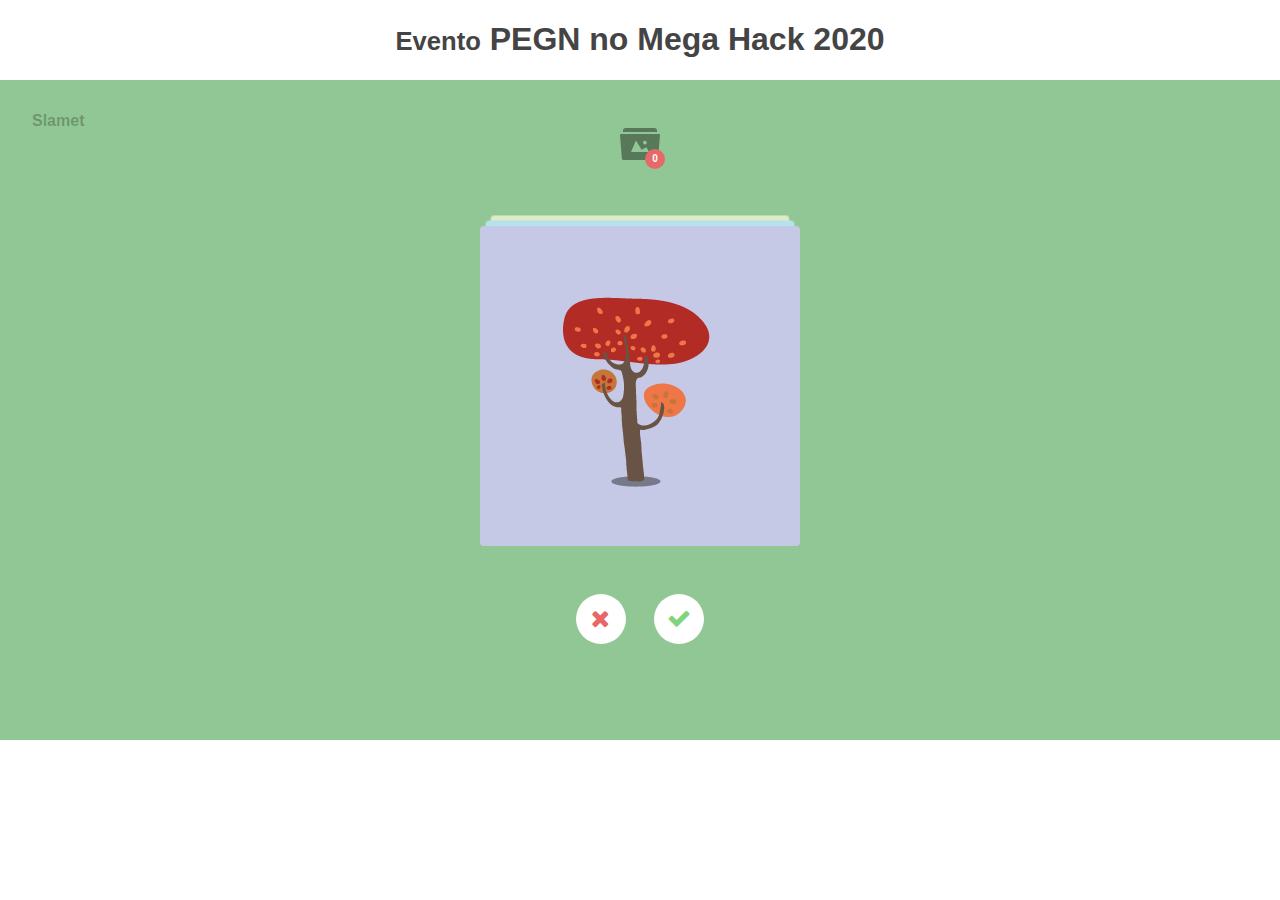
<file: cards/index.html>
<!DOCTYPE html>
<html lang="pt-br" class="no-js">
	<head>
		<meta charset="UTF-8" />
		<meta http-equiv="X-UA-Compatible" content="IE=edge">
		<meta name="viewport" content="width=device-width, initial-scale=1">
		<title>Catálogo de empresas</title>
		<meta name="author" content="PurFlow" />
		<link rel="shortcut icon" href="favicon.ico">
		<link rel="stylesheet" type="text/css" href="css/normalize.css" />
		<link rel="stylesheet" type="text/css" href="fonts/font-awesome-4.3.0/css/font-awesome.min.css" />
		<link rel="stylesheet" type="text/css" href="css/component.css" />
		<link rel="stylesheet" type="text/css" href="css/main.css" />
		<script src="js/modernizr-custom.js"></script>
	</head>
	<body>
		<div class="container">
			<header>
				<h1>
					<small>Evento</small>
					PEGN no Mega Hack 2020
				</h1>
			</header>

			<div class="content">
				<h2 class="content__title">Slamet</h2>
				<div class="counter" id="counter">
					<svg width="40" height="40" viewBox="0 0 60 60">
						<path d="M55.215 8.397c-0.336-1.32-1.968-2.397-3.63-2.397h-43.17c-1.665 0-3.297 1.077-3.63 2.397l-0.603 3.603h51.633l-0.6-3.603zM58.236 15h-56.475c-1.026 0-1.827 0.882-1.731 1.905l2.769 35.007c0.114 1.182 1.11 2.088 2.298 2.088h49.803c1.191 0 2.184-0.906 2.298-2.088l2.769-35.007c0.099-1.023-0.705-1.905-1.731-1.905zM37.314 25.125c1.554 0 2.814 1.26 2.814 2.814s-1.26 2.814-2.814 2.814-2.814-1.263-2.814-2.817c0-1.551 1.26-2.811 2.814-2.811zM16.5 42l7.458-17.142 8.481 13.728 7.272-3.612 3.789 7.026h-27z"></path>
					</svg>
					<span class="text-hidden">Saved Images</span>
					<span class="counter__number">0</span>
				</div>
				<ul id="stack_slamet" class="stack stack--slamet">
					<li class="stack__item"><img src="img/2.png" alt="Tree 2" /></li>
					<li class="stack__item"><img src="img/3.png" alt="Tree 3" /></li>
					<li class="stack__item"><img src="img/4.png" alt="Tree 4" /></li>
					<li class="stack__item"><img src="img/5.png" alt="Tree 5" /></li>
					<li class="stack__item"><img src="img/6.png" alt="Tree 6" /></li>
					<li class="stack__item"><img src="img/1.png" alt="Tree 1" /></li>
				</ul>
				<div class="controls">
					<button class="button button--sonar button--reject" data-stack="stack_slamet">
						<i class="fa fa-times"></i>
						<span class="text-hidden">Reject</span>
					</button>
					<button class="button button--sonar button--accept" data-stack="stack_slamet">
						<i class="fa fa-check"></i>
						<span class="text-hidden">Accept</span>
					</button>
				</div>
			</div>

		</div><!-- /container -->
		<script src="js/classie.js"></script>
		<!--
		click feedback effect : see more at http://tympanus.net/codrops/2015/02/11/subtle-click-feedback-effects/
		-->
		<script>
			// http://stackoverflow.com/a/11381730/989439
			function mobilecheck() {
				var check = false;
				(function(a){if(/(android|ipad|playbook|silk|bb\d+|meego).+mobile|avantgo|bada\/|blackberry|blazer|compal|elaine|fennec|hiptop|iemobile|ip(hone|od)|iris|kindle|lge |maemo|midp|mmp|netfront|opera m(ob|in)i|palm( os)?|phone|p(ixi|re)\/|plucker|pocket|psp|series(4|6)0|symbian|treo|up\.(browser|link)|vodafone|wap|windows (ce|phone)|xda|xiino/i.test(a)||/1207|6310|6590|3gso|4thp|50[1-6]i|770s|802s|a wa|abac|ac(er|oo|s\-)|ai(ko|rn)|al(av|ca|co)|amoi|an(ex|ny|yw)|aptu|ar(ch|go)|as(te|us)|attw|au(di|\-m|r |s )|avan|be(ck|ll|nq)|bi(lb|rd)|bl(ac|az)|br(e|v)w|bumb|bw\-(n|u)|c55\/|capi|ccwa|cdm\-|cell|chtm|cldc|cmd\-|co(mp|nd)|craw|da(it|ll|ng)|dbte|dc\-s|devi|dica|dmob|do(c|p)o|ds(12|\-d)|el(49|ai)|em(l2|ul)|er(ic|k0)|esl8|ez([4-7]0|os|wa|ze)|fetc|fly(\-|_)|g1 u|g560|gene|gf\-5|g\-mo|go(\.w|od)|gr(ad|un)|haie|hcit|hd\-(m|p|t)|hei\-|hi(pt|ta)|hp( i|ip)|hs\-c|ht(c(\-| |_|a|g|p|s|t)|tp)|hu(aw|tc)|i\-(20|go|ma)|i230|iac( |\-|\/)|ibro|idea|ig01|ikom|im1k|inno|ipaq|iris|ja(t|v)a|jbro|jemu|jigs|kddi|keji|kgt( |\/)|klon|kpt |kwc\-|kyo(c|k)|le(no|xi)|lg( g|\/(k|l|u)|50|54|\-[a-w])|libw|lynx|m1\-w|m3ga|m50\/|ma(te|ui|xo)|mc(01|21|ca)|m\-cr|me(rc|ri)|mi(o8|oa|ts)|mmef|mo(01|02|bi|de|do|t(\-| |o|v)|zz)|mt(50|p1|v )|mwbp|mywa|n10[0-2]|n20[2-3]|n30(0|2)|n50(0|2|5)|n7(0(0|1)|10)|ne((c|m)\-|on|tf|wf|wg|wt)|nok(6|i)|nzph|o2im|op(ti|wv)|oran|owg1|p800|pan(a|d|t)|pdxg|pg(13|\-([1-8]|c))|phil|pire|pl(ay|uc)|pn\-2|po(ck|rt|se)|prox|psio|pt\-g|qa\-a|qc(07|12|21|32|60|\-[2-7]|i\-)|qtek|r380|r600|raks|rim9|ro(ve|zo)|s55\/|sa(ge|ma|mm|ms|ny|va)|sc(01|h\-|oo|p\-)|sdk\/|se(c(\-|0|1)|47|mc|nd|ri)|sgh\-|shar|sie(\-|m)|sk\-0|sl(45|id)|sm(al|ar|b3|it|t5)|so(ft|ny)|sp(01|h\-|v\-|v )|sy(01|mb)|t2(18|50)|t6(00|10|18)|ta(gt|lk)|tcl\-|tdg\-|tel(i|m)|tim\-|t\-mo|to(pl|sh)|ts(70|m\-|m3|m5)|tx\-9|up(\.b|g1|si)|utst|v400|v750|veri|vi(rg|te)|vk(40|5[0-3]|\-v)|vm40|voda|vulc|vx(52|53|60|61|70|80|81|83|85|98)|w3c(\-| )|webc|whit|wi(g |nc|nw)|wmlb|wonu|x700|yas\-|your|zeto|zte\-/i.test(a.substr(0,4)))check = true})(navigator.userAgent||navigator.vendor||window.opera);
				return check;
			}

			var clickeventtype = mobilecheck() ? 'touchstart' : 'click';

			(function() {
				var support = { animations : Modernizr.cssanimations },
					animEndEventNames = { 'WebkitAnimation' : 'webkitAnimationEnd', 'OAnimation' : 'oAnimationEnd', 'msAnimation' : 'MSAnimationEnd', 'animation' : 'animationend' },
					animEndEventName = animEndEventNames[ Modernizr.prefixed( 'animation' ) ],
					onEndAnimation = function( el, callback ) {
						var onEndCallbackFn = function( ev ) {
							if( support.animations ) {
								if(ev.target != this) return;
								this.removeEventListener( animEndEventName, onEndCallbackFn);
							}
							if(callback && typeof callback === 'function') {callback.call();}
						};
						if( support.animations ) {
							el.addEventListener(animEndEventName, onEndCallbackFn);
						}
						else {
							onEndCallbackFn();
						}
					};

				[].slice.call(document.querySelectorAll('.button--sonar')).forEach(function(el) {
					el.addEventListener(clickeventtype, function(ev) {
						if( el.getAttribute('data-state') !== 'locked' ) {
							classie.add(el, 'button--active');
							onEndAnimation(el, function() {
								classie.remove(el, 'button--active');
							});
						}
					});
				});
			})();
		</script>
		<script src="js/dynamics.min.js"></script>
		<script src="js/main.js"></script>
		<script>
			(function() {
				
				var support = { animations : Modernizr.cssanimations },
					animEndEventNames = { 'WebkitAnimation' : 'webkitAnimationEnd', 'OAnimation' : 'oAnimationEnd', 'msAnimation' : 'MSAnimationEnd', 'animation' : 'animationend' },
					animEndEventName = animEndEventNames[ Modernizr.prefixed( 'animation' ) ],
					onEndAnimation = function( el, callback ) {
						var onEndCallbackFn = function( ev ) {
							if( support.animations ) {
								if(ev.target != this) return;
								this.removeEventListener( animEndEventName, onEndCallbackFn);
							}
							if(callback && typeof callback === 'function') {callback.call();}
						};
						if( support.animations ) {
							el.addEventListener(animEndEventName, onEndCallbackFn);
						}
						else {
							onEndCallbackFn();
						}
					};

				function nextSibling(el) {
					var nextSibling = el.nextSibling;
					while(nextSibling && nextSibling.nodeType != 1) {
					nextSibling = nextSibling.nextSibling
					}
					return nextSibling;
				}

				var slamet = new Stack(document.getElementById('stack_slamet'), {
						infinite: false,
						perspective: 1400,
						onEndStack: function(instance) {
							setTimeout(function() {
								// TODO: carregar mais cards de empresas e atualizar os items.
								instance.items = [].slice.call(instance.el.children);
								// Isso precisa ser atualizado se os itens forem alterados.
								instance.itemsTotal = instance.items.length;
								// Reinicia a pilha de cards
								instance.restart();
								document.querySelector('#counter > .counter__number').innerHTML = 0;
							}, 300);
						}
					});

				// controls the click ring effect on the button
				var buttonClickCallback = function(bttn) {
					var bttn = bttn || this;
					bttn.setAttribute('data-state', 'unlocked');
				};

				document.querySelector('.button--accept[data-stack = stack_slamet]').addEventListener(clickeventtype, function(ev) { 
					var callback = function() {
						// increment counter
						var counter = document.querySelector('#counter > .counter__number'),
							count = parseInt(counter.innerHTML);
						counter.innerHTML = count + 1;

						buttonClickCallback(ev.target);
					};
					slamet.accept(callback);
				});
				document.querySelector('.button--reject[data-stack = stack_slamet]').addEventListener(clickeventtype, function() {
					slamet.reject(buttonClickCallback.bind(this));
				});	

				[].slice.call(document.querySelectorAll('.button--sonar')).forEach(function(bttn) {
					bttn.addEventListener(clickeventtype, function() {
						bttn.setAttribute('data-state', 'locked');
					});
				});

				[].slice.call(document.querySelectorAll('.button--material')).forEach(function(bttn) {
					var radialAction = nextSibling(bttn.parentNode);

					bttn.addEventListener(clickeventtype, function(ev) {
						var boxOffset = radialAction.parentNode.getBoundingClientRect(),
							offset = bttn.getBoundingClientRect();

						radialAction.style.left = Number(offset.left - boxOffset.left) + 'px';
						radialAction.style.top = Number(offset.top - boxOffset.top) + 'px';

						classie.add(radialAction, classie.has(bttn, 'button--reject') ? 'material-circle--reject' : 'material-circle--accept');
						classie.add(radialAction, 'material-circle--active');
						onEndAnimation(radialAction, function() {
							classie.remove(radialAction, classie.has(bttn, 'button--reject') ? 'material-circle--reject' : 'material-circle--accept');
							classie.remove(radialAction, 'material-circle--active');
						});
					});
				});
			})();
		</script>
	</body>
</html>
</file>
<file: cards/css/component.css>
.stack {
	margin: 0 auto;
	position: relative;
	z-index: 1000;
	width: 320px;
	height: 320px;
	padding: 0;
	list-style: none;
    pointer-events: none;
}

.stack__item {
	background: #fff;
	height: 100%;
	width: 100%;
	border-radius: 4px;
	text-align: center;
	overflow: hidden;
	position: absolute;
	opacity: 0;
	display: -webkit-flex;
	display: flex;
	-webkit-flex-direction: column;
	flex-direction: column;
	-webkit-touch-callout: none;
	-webkit-user-select: none;
	-khtml-user-select: none;
	-moz-user-select: none;
	-ms-user-select: none;
	user-select: none;
	pointer-events: auto;
}

.stack__item img {
	width: 100%;
	display: block;
	pointer-events: none;
}

.controls {
	position: relative;
	width: 200px;
	text-align: center;
	margin: 3em 0 0 0;
}

.button {
	border: none;
	background: none;
	position: relative;
	display: inline-block;
	padding: 0.25em;
	margin: 0 0.5em;
	cursor: pointer;
	font-size: 1.5em;
	width: 50px;
	height: 50px;
	z-index: 100;
	-webkit-tap-highlight-color:rgba(0,0,0,0);
}

.button .fa {
	pointer-events: none;
}

.button--default {
	background: #333;
	border-radius: 3px;
	color: #fff;
	font-size: 0.95em;
	font-weight: bold;
	padding: 0.65em 2em;
	width: auto;
	height: auto;
}

.button--sonar {
	border-radius: 50%;
	background: #fff;
}

.button--sonar::before {
	position: absolute;
	top: 50%;
	left: 50%;
	border-radius: 50%;
	content: '';
	opacity: 0;
	pointer-events: none;
	border: 4px solid rgba(255,255,255,0.5);
	margin: -35px 0 0 -35px;
	width: 70px;
	height: 70px;
}

.button--sonar.button--active::before {
	-webkit-animation: anim-effect-sonar 0.3s ease-out forwards;
	animation: anim-effect-sonar 0.3s ease-out forwards;
}

@-webkit-keyframes anim-effect-sonar {
	0% {
		opacity: 1;
		-webkit-transform: scale3d(0.9, 0.9, 1);
		transform: scale3d(0.9, 0.9, 1);
	}
	to {
		opacity: 0;
		-webkit-transform: scale3d(1.4, 1.4, 1);
		transform: scale3d(1.4, 1.4, 1);
	}
}

@keyframes anim-effect-sonar {
	0% {
		opacity: 1;
		-webkit-transform: scale3d(0.9, 0.9, 1);
		transform: scale3d(0.9, 0.9, 1);
	}
	to {
		opacity: 0;
		-webkit-transform: scale3d(1.4, 1.4, 1);
		transform: scale3d(1.4, 1.4, 1);
	}
}

.material-circle {
	width: 150vh;
	height: 150vh;
	margin: -75vh 0 0 -75vh;
	z-index: 0;
	border-radius: 50%;
	pointer-events: none;
	opacity: 0;
	position: absolute;
	z-index: 0;
	-webkit-transform: scale3d(0, 0, 1);
	transform: scale3d(0, 0, 1);
}

.material-circle--accept.material-circle--active {
	background: #81d47d;
}

.material-circle--reject.material-circle--active {
	background: #e66868;
}

.material-circle--active {
	-webkit-animation: anim-effect-material 0.6s ease-out forwards;
	animation: anim-effect-material 0.6s ease-out forwards;
}

@-webkit-keyframes anim-effect-material {
	0% {
		opacity: 1;
		-webkit-transform: scale3d(0, 0, 1);
		transform: scale3d(0, 0, 1);
	}
	70% {
		opacity: 1;
		-webkit-transform: scale3d(1.4, 1.4, 1);
		transform: scale3d(1.4, 1.4, 1);
	}
	100% {
		opacity: 0;
		-webkit-transform: scale3d(1.4, 1.4, 1);
		transform: scale3d(1.4, 1.4, 1);
	}
}

@keyframes anim-effect-material {
	0% {
		opacity: 1;
		-webkit-transform: scale3d(0, 0, 1);
		transform: scale3d(0, 0, 1);
	}
	70% {
		opacity: 1;
		-webkit-transform: scale3d(1.4, 1.4, 1);
		transform: scale3d(1.4, 1.4, 1);
	}
	100% {
		opacity: 0;
		-webkit-transform: scale3d(1.4, 1.4, 1);
		transform: scale3d(1.4, 1.4, 1);
	}
}

.button:focus {
	outline: none;
}

.button--accept {
	color: #81d47d;
}

.button--reject {
	color: #e66868;
}

.text-hidden {
	position: absolute;
	overflow: hidden;
	width: 0;
	height: 0;
	color: transparent;
	display: block;
}

/* Animations */
.stack__item--reject,
.stack__item--accept {
	pointer-events: none;
}

/***********************************************/
/******************** yuda *********************/
/***********************************************/

.stack--yuda .stack__item--reject {
	-webkit-animation: yudaReject 0.5s forwards;
	animation: yudaReject 0.5s forwards;
}

@-webkit-keyframes yudaReject {
	to {
		opacity: 0;
		-webkit-transform: translate3d(0,200px,0);
		transform: translate3d(0,200px,0);
	}
}

@keyframes yudaReject {
	to {
		opacity: 0;
		-webkit-transform: translate3d(0,200px,0);
		transform: translate3d(0,200px,0);
	}
}

.stack--yuda .stack__item--accept {
	-webkit-animation: yudaAccept 0.5s forwards;
	animation: yudaAccept 0.5s forwards;
	-webkit-transform-origin: 50% 300%;
	transform-origin: 50% 300%;
}

@-webkit-keyframes yudaAccept {
	to {
		opacity: 0;
		-webkit-transform: rotate3d(0,0,1,20deg);
		transform: rotate3d(0,0,1,20deg);
	}
}

@keyframes yudaAccept {
	to {
		opacity: 0;
		-webkit-transform: rotate3d(0,0,1,20deg);
		transform: rotate3d(0,0,1,20deg);
	}
}


/***********************************************/
/******************** krisna *******************/
/***********************************************/


.stack--krisna .stack__item--reject {
	-webkit-animation: krisnaReject 0.5s forwards;
	animation: krisnaReject 0.5s forwards;
}

@-webkit-keyframes krisnaReject {
	to {
		-webkit-transform: translate3d(-25vw,0,0) translate3d(-60%,0,0) rotate3d(0,0,1,-5deg);
		transform: translate3d(-25vw,0,0) translate3d(-60%,0,0) rotate3d(0,0,1,-5deg);
	}
}

@keyframes krisnaReject {
	to {
		-webkit-transform: translate3d(-25vw,0,0) translate3d(-60%,0,0) rotate3d(0,0,1,-5deg);
		transform: translate3d(-25vw,0,0) translate3d(-60%,0,0) rotate3d(0,0,1,-5deg);
	}
}

.stack--krisna .stack__item--accept {
	-webkit-animation: krisnaAccept 0.5s forwards;
	animation: krisnaAccept 0.5s forwards;
}

@-webkit-keyframes krisnaAccept {
	to {
		-webkit-transform: translate3d(25vw,0,0) translate3d(60%,0,0) rotate3d(0,0,1,5deg);
		transform: translate3d(25vw,0,0) translate3d(60%,0,0) rotate3d(0,0,1,5deg);
	}
}

@keyframes krisnaAccept {
	to {
		-webkit-transform: translate3d(25vw,0,0) translate3d(60%,0,0) rotate3d(0,0,1,5deg);
		transform: translate3d(25vw,0,0) translate3d(60%,0,0) rotate3d(0,0,1,5deg);
	}
}

/* ...when content has 100% viewport width */
@media screen and (max-width: 60em) {
	@-webkit-keyframes krisnaReject {
		to {
			-webkit-transform: translate3d(-50vw,0,0) translate3d(-60%,0,0) rotate3d(0,0,1,-5deg);
			transform: translate3d(-50vw,0,0) translate3d(-60%,0,0) rotate3d(0,0,1,-5deg);
		}
	}

	@keyframes krisnaReject {
		to {
			-webkit-transform: translate3d(-50vw,0,0) translate3d(-60%,0,0) rotate3d(0,0,1,-5deg);
			transform: translate3d(-50vw,0,0) translate3d(-60%,0,0) rotate3d(0,0,1,-5deg);
		}
	}

	@-webkit-keyframes krisnaAccept {
		to {
			-webkit-transform: translate3d(50vw,0,0) translate3d(60%,0,0) rotate3d(0,0,1,5deg);
			transform: translate3d(50vw,0,0) translate3d(60%,0,0) rotate3d(0,0,1,5deg);
		}
	}

	@keyframes krisnaAccept {
		to {
			-webkit-transform: translate3d(50vw,0,0) translate3d(60%,0,0) rotate3d(0,0,1,5deg);
			transform: translate3d(50vw,0,0) translate3d(60%,0,0) rotate3d(0,0,1,5deg);
		}
	}
}


/***********************************************/
/******************** wangi *********************/
/***********************************************/

.stack--wangi .stack__item--reject {
	-webkit-animation: wangiReject 0.5s forwards;
	animation: wangiReject 0.5s forwards;
	-webkit-transform-origin: 0% 0%;
	transform-origin: 0% 0%;
}

@-webkit-keyframes wangiReject {
	to {
		opacity: 0;
		-webkit-transform: translate3d(0, 400px,0) rotate3d(0,0,1,40deg);
		transform: translate3d(0, 400px,0) rotate3d(0,0,1,40deg);
	}
}

@keyframes wangiReject {
	to {
		opacity: 0;
		-webkit-transform: translate3d(0, 400px,0) rotate3d(0,0,1,40deg);
		transform: translate3d(0, 400px,0) rotate3d(0,0,1,40deg);
	}
}

.stack--wangi .stack__item--accept {
	-webkit-animation: wangiAccept 0.5s forwards;
	animation: wangiAccept 0.5s forwards;
	-webkit-transform-origin: 100% 0%;
	transform-origin: 100% 0%;
}

@-webkit-keyframes wangiAccept {
	to {
		opacity: 0;
		-webkit-transform: translate3d(0, 400px,0) rotate3d(0,0,1,-40deg);
		transform: translate3d(0, 400px,0) rotate3d(0,0,1,-40deg);
	}
}

@keyframes wangiAccept {
	to {
		opacity: 0;
		-webkit-transform: translate3d(0, 400px,0) rotate3d(0,0,1,-40deg);
		transform: translate3d(0, 400px,0) rotate3d(0,0,1,-40deg);
	}
}


/***********************************************/
/********************* wira ********************/
/***********************************************/


.stack--wira .stack__item--reject {
	-webkit-animation: wiraReject 0.5s forwards;
	animation: wiraReject 0.5s forwards;
	-webkit-animation-timing-function: cubic-bezier(0.4,1,0.3,1);
	animation-timing-function: cubic-bezier(0.4,1,0.3,1);
	-webkit-transform-origin: -150% 50%;
	transform-origin: -150% 50%;
}

@-webkit-keyframes wiraReject {
	to {
		opacity: 0;
		-webkit-transform: rotate3d(0,0,1,-60deg);
		transform: rotate3d(0,0,1,-60deg);
	}
}

@keyframes wiraReject {
	to {
		opacity: 0;
		-webkit-transform: rotate3d(0,0,1,-60deg);
		transform: rotate3d(0,0,1,-60deg);
	}
}

.stack--wira .stack__item--accept {
	-webkit-animation: wiraAccept 0.5s forwards;
	animation: wiraAccept 0.5s forwards;
	-webkit-animation-timing-function: cubic-bezier(0.3,1,0.3,1);
	animation-timing-function: cubic-bezier(0.3,1,0.3,1);
	-webkit-transform-origin: 250% 50%;
	transform-origin: 250% 50%;
}

@-webkit-keyframes wiraAccept {
	to {
		opacity: 0;
		-webkit-transform: rotate3d(0,0,1,60deg);
		transform: rotate3d(0,0,1,60deg);
	}
}

@keyframes wiraAccept {
	to {
		opacity: 0;
		-webkit-transform: rotate3d(0,0,1,60deg);
		transform: rotate3d(0,0,1,60deg);
	}
}


/***********************************************/
/******************** utari ********************/
/***********************************************/

.stack--utari .stack__item--reject {
	-webkit-animation: utariReject 0.6s forwards;
	animation: utariReject 0.6s forwards;
	-webkit-animation-timing-function: ease-in;
	animation-timing-function: ease-in;
	-webkit-transform-origin: 50% 100%;
	transform-origin: 50% 100%;
}

@-webkit-keyframes utariReject {
	40% {
		opacity: 1;
		-webkit-animation-timing-function: ease-out;
		animation-timing-function: ease-out;
		-webkit-transform: translate3d(0,-20%,30px);
		transform: translate3d(0,-20%,30px);
	}
	100% {
		opacity: 0;
		-webkit-transform: translate3d(0,150%,-300px) rotate3d(1,0,0,-40deg);
		transform: translate3d(0,150%,-300px) rotate3d(1,0,0,-40deg);
	}
}

@keyframes utariReject {
	40% {
		opacity: 1;
		-webkit-animation-timing-function: ease-out;
		animation-timing-function: ease-out;
		-webkit-transform: translate3d(0,-20%,30px);
		transform: translate3d(0,-20%,30px);
	}
	100% {
		opacity: 0;
		-webkit-transform: translate3d(0,150%,-300px) rotate3d(1,0,0,-40deg);
		transform: translate3d(0,150%,-300px) rotate3d(1,0,0,-40deg);
	}
}

.stack--utari .stack__item--accept {
	-webkit-animation: utariAccept 0.6s forwards;
	animation: utariAccept 0.6s forwards;
	-webkit-animation-timing-function: ease-in;
	animation-timing-function: ease-in;
}

@-webkit-keyframes utariAccept {
	40% {
		-webkit-animation-timing-function: cubic-bezier(0.4,1,0.3,1);
		animation-timing-function: cubic-bezier(0.4,1,0.3,1);
		-webkit-transform: translate3d(-40%,0,0) scale3d(1.1,1.1,1);
		transform: translate3d(-40%,0,0) scale3d(1.1,1.1,1);
	}
	100% {
		opacity: 0;
		-webkit-transform: translate3d(25vw,0,0) translate3d(10%,0,0) scale3d(0.1,0.1,1);
		transform: translate3d(25vw,0,0) translate3d(10%,0,0) scale3d(0.1,0.1,1);
	}
}

@keyframes utariAccept {
	40% {
		-webkit-animation-timing-function: cubic-bezier(0.4,1,0.3,1);
		animation-timing-function: cubic-bezier(0.4,1,0.3,1);
		-webkit-transform: translate3d(-40%,0,0) scale3d(1.1,1.1,1);
		transform: translate3d(-40%,0,0) scale3d(1.1,1.1,1);
	}
	100% {
		opacity: 0;
		-webkit-transform: translate3d(25vw,0,0) translate3d(10%,0,0) scale3d(0.1,0.1,1);
		transform: translate3d(25vw,0,0) translate3d(10%,0,0) scale3d(0.1,0.1,1);
	}
}

/* ...when content has 100% viewport width */
@media screen and (max-width: 60em) {
	@-webkit-keyframes utariAccept {
		40% {
			-webkit-animation-timing-function: cubic-bezier(0.4,1,0.3,1);
			animation-timing-function: cubic-bezier(0.4,1,0.3,1);
			-webkit-transform: translate3d(-40%,0,0) scale3d(1.1,1.1,1);
			transform: translate3d(-40%,0,0) scale3d(1.1,1.1,1);
		}
		100% {
			opacity: 0;
			-webkit-transform: translate3d(50vw,0,0) translate3d(10%,0,0) scale3d(0.1,0.1,1);
			transform: translate3d(50vw,0,0) translate3d(10%,0,0) scale3d(0.1,0.1,1);
		}
	}

	@keyframes utariAccept {
		40% {
			-webkit-animation-timing-function: cubic-bezier(0.4,1,0.3,1);
			animation-timing-function: cubic-bezier(0.4,1,0.3,1);
			-webkit-transform: translate3d(-40%,0,0) scale3d(1.1,1.1,1);
			transform: translate3d(-40%,0,0) scale3d(1.1,1.1,1);
		}
		100% {
			opacity: 0;
			-webkit-transform: translate3d(50vw,0,0) translate3d(10%,0,0) scale3d(0.1,0.1,1);
			transform: translate3d(50vw,0,0) translate3d(10%,0,0) scale3d(0.1,0.1,1);
		}
	}	
}

/***********************************************/
/******************* slamet ********************/
/***********************************************/

.counter {
	position: absolute;
	left: 50%;
	top: 30px;
	width: 40px;
	margin-left: -20px;
}

.counter svg {
	display: block;
	margin: 14px auto 0;
	fill: #58785A;
}

.counter__number {
	text-align: center;
	position: absolute;
	background: #e66868;
	font-size: 10px;
	font-weight: bold;
	color: #fff;
	width: 20px;
	height: 20px;
	line-height: 20px;
	border-radius: 50%;
	bottom: -5px;
	right: -5px;
}

.stack--slamet .stack__item--reject {
	-webkit-animation: slametReject 0.5s forwards;
	animation: slametReject 0.5s forwards;
	-webkit-transform-origin: 50% 100%;
	transform-origin: 50% 100%;
}

@-webkit-keyframes slametReject {
	to {
		opacity: 0;
		-webkit-transform: rotate3d(1,0,0,-90deg);
		transform: rotate3d(1,0,0,-90deg);
	}
}

@keyframes slametReject {
	to {
		opacity: 0;
		-webkit-transform: rotate3d(1,0,0,-90deg);
		transform: rotate3d(1,0,0,-90deg);
	}
}

.stack--slamet .stack__item--accept {
	-webkit-animation: slametAccept 0.6s forwards;
	animation: slametAccept 0.6s forwards;
	-webkit-animation-timing-function: ease-in;
	animation-timing-function: ease-in;
}

@-webkit-keyframes slametAccept {
	40% {
		-webkit-animation-timing-function: cubic-bezier(0.4,1,0.3,1);
		animation-timing-function: cubic-bezier(0.4,1,0.3,1);
		-webkit-transform: translate3d(0,20%,0) scale3d(1.1,1.1,1);
		transform: translate3d(0,20%,0) scale3d(1.1,1.1,1);
	}
	80% {
		opacity: 1;
		-webkit-transform: translate3d(0,-280px,0) scale3d(0.1,0.1,1);
		transform: translate3d(0,-280px,0) scale3d(0.1,0.1,1);
	}
	100% {
		opacity: 0;
		-webkit-transform: translate3d(0,-250px,0) scale3d(0.05,0.05,1);
		transform: translate3d(0,-250px,0) scale3d(0.05,0.05,1);
	}
}

@keyframes slametAccept {
	40% {
		-webkit-animation-timing-function: cubic-bezier(0.4,1,0.3,1);
		animation-timing-function: cubic-bezier(0.4,1,0.3,1);
		-webkit-transform: translate3d(0,20%,0) scale3d(1.1,1.1,1);
		transform: translate3d(0,20%,0) scale3d(1.1,1.1,1);
	}
	80% {
		opacity: 1;
		-webkit-transform: translate3d(0,-280px,0) scale3d(0.1,0.1,1);
		transform: translate3d(0,-280px,0) scale3d(0.1,0.1,1);
	}
	100% {
		opacity: 0;
		-webkit-transform: translate3d(0,-250px,0) scale3d(0.05,0.05,1);
		transform: translate3d(0,-250px,0) scale3d(0.05,0.05,1);
	}
}


/***********************************************/
/******************** eka **********************/
/***********************************************/


.stack--eka .stack__item--reject {
	-webkit-animation: ekaReject 0.5s forwards;
	animation: ekaReject 0.5s forwards;
	-webkit-transform-origin: 100% 50%;
	transform-origin: 100% 50%;
}

@-webkit-keyframes ekaReject {
	to {
		opacity: 0;
		-webkit-transform: translate3d(-150%,150%,0) rotate3d(0,0,1,-20deg);
		transform: translate3d(-150%,150%,0) rotate3d(0,0,1,-20deg);
	}
}

@keyframes ekaReject {
	to {
		opacity: 0;
		-webkit-transform: translate3d(-150%,150%,0) rotate3d(0,0,1,-20deg);
		transform: translate3d(-150%,150%,0) rotate3d(0,0,1,-20deg);
	}
}

.stack--eka .stack__item--accept {
	-webkit-animation: ekaAccept 0.5s forwards;
	animation: ekaAccept 0.5s forwards;
	-webkit-transform-origin: -100% 50%;
	transform-origin: -100% 50%;
}

@-webkit-keyframes ekaAccept {
	to {
		opacity: 0;
		-webkit-transform: translate3d(150%,-150%,0) rotate3d(0,0,1,20deg);
		transform: translate3d(150%,-150%,0) rotate3d(0,0,1,20deg);
	}
}

@keyframes ekaAccept {
	to {
		opacity: 0;
		-webkit-transform: translate3d(150%,-150%,0) rotate3d(0,0,1,20deg);
		transform: translate3d(150%,-150%,0) rotate3d(0,0,1,20deg);
	}
}


/***********************************************/
/******************** dian *********************/
/***********************************************/


.stack--dian .stack__item--reject {
	-webkit-animation: dianReject 0.5s forwards;
	animation: dianReject 0.5s forwards;
	-webkit-transform-origin: 50% -300%;
	transform-origin: 50% -300%;
}

@-webkit-keyframes dianReject {
	to {
		opacity: 0;
		-webkit-transform: rotate3d(0,0,1,20deg);
		transform: rotate3d(0,0,1,20deg);
	}
}

@keyframes dianReject {
	to {
		opacity: 0;
		-webkit-transform: rotate3d(0,0,1,20deg);
		transform: rotate3d(0,0,1,20deg);
	}
}

.stack--dian .stack__item--accept {
	-webkit-animation: dianAccept 0.5s forwards;
	animation: dianAccept 0.5s forwards;
	-webkit-transform-origin: 50% -300%;
	transform-origin: 50% -300%;
}

@-webkit-keyframes dianAccept {
	to {
		opacity: 0;
		-webkit-transform: rotate3d(0,0,1,-20deg);
		transform: rotate3d(0,0,1,-20deg);
	}
}

@keyframes dianAccept {
	to {
		opacity: 0;
		-webkit-transform: rotate3d(0,0,1,-20deg);
		transform: rotate3d(0,0,1,-20deg);
	}
}


/***********************************************/
/******************** iman *********************/
/***********************************************/


.stack--iman .stack__item--reject {
	-webkit-animation: imanReject 0.5s forwards;
	animation: imanReject 0.5s forwards;
}

@-webkit-keyframes imanReject {
	to {
		-webkit-transform: translate3d(-25vw,0,0) translate3d(-60%,0,0) rotate3d(0,0,1,-5deg);
		transform: translate3d(-25vw,0,0) translate3d(-60%,0,0) rotate3d(0,0,1,-5deg);
	}
}

@keyframes imanReject {
	to {
		-webkit-transform: translate3d(-25vw,0,0) translate3d(-60%,0,0) rotate3d(0,0,1,-5deg);
		transform: translate3d(-25vw,0,0) translate3d(-60%,0,0) rotate3d(0,0,1,-5deg);
	}
}

.stack--iman .stack__item--accept {
	-webkit-animation: imanAccept 0.5s forwards;
	animation: imanAccept 0.5s forwards;
}

@-webkit-keyframes imanAccept {
	to {
		-webkit-transform: translate3d(25vw,0,0) translate3d(60%,0,0) rotate3d(0,0,1,5deg);
		transform: translate3d(25vw,0,0) translate3d(60%,0,0) rotate3d(0,0,1,5deg);
	}
}

@keyframes imanAccept {
	to {
		-webkit-transform: translate3d(25vw,0,0) translate3d(60%,0,0) rotate3d(0,0,1,5deg);
		transform: translate3d(25vw,0,0) translate3d(60%,0,0) rotate3d(0,0,1,5deg);
	}
}

/* ...when content has 100% viewport width */
@media screen and (max-width: 60em) {

	@-webkit-keyframes imanReject {
		to {
			-webkit-transform: translate3d(-50vw,0,0) translate3d(-60%,0,0) rotate3d(0,0,1,-5deg);
			transform: translate3d(-50vw,0,0) translate3d(-60%,0,0) rotate3d(0,0,1,-5deg);
		}
	}

	@keyframes imanReject {
		to {
			-webkit-transform: translate3d(-50vw,0,0) translate3d(-60%,0,0) rotate3d(0,0,1,-5deg);
			transform: translate3d(-50vw,0,0) translate3d(-60%,0,0) rotate3d(0,0,1,-5deg);
		}
	}

	@-webkit-keyframes imanAccept {
		to {
			-webkit-transform: translate3d(50vw,0,0) translate3d(60%,0,0) rotate3d(0,0,1,5deg);
			transform: translate3d(50vw,0,0) translate3d(60%,0,0) rotate3d(0,0,1,5deg);
		}
	}

	@keyframes imanAccept {
		to {
			-webkit-transform: translate3d(50vw,0,0) translate3d(60%,0,0) rotate3d(0,0,1,5deg);
			transform: translate3d(50vw,0,0) translate3d(60%,0,0) rotate3d(0,0,1,5deg);
		}
	}

}

/***********************************************/
/****************** iskandar *******************/
/***********************************************/


.stack--iskandar .stack__item--reject {
	-webkit-animation: iskandarReject 0.5s forwards;
	animation: iskandarReject 0.5s forwards;
	-webkit-transform-origin: 50% 0%;
	transform-origin: 50% 0%;
}

@-webkit-keyframes iskandarReject {
	50% {
		opacity: 1;
	}
	100% {
		opacity: 0;
		-webkit-transform: translate3d(0,-100px,20px) rotate3d(1,0,0,90deg);
		transform: translate3d(0,-100px,20px) rotate3d(1,0,0,90deg);
	}
}

@keyframes iskandarReject {
	50% {
		opacity: 1;
	}
	100% {
		opacity: 0;
		-webkit-transform: translate3d(0,-100px,20px) rotate3d(1,0,0,90deg);
		transform: translate3d(0,-100px,20px) rotate3d(1,0,0,90deg);
	}
}

.stack--iskandar .stack__item--accept {
	-webkit-animation: iskandarAccept 0.5s forwards;
	animation: iskandarAccept 0.5s forwards;
}

@-webkit-keyframes iskandarAccept {
	to {
		-webkit-transform: translate3d(25vw,0,0) translate3d(60%,0,0) rotate3d(0,0,1,5deg);
		transform: translate3d(25vw,0,0) translate3d(60%,0,0) rotate3d(0,0,1,5deg);
	}
}

@keyframes iskandarAccept {
	to {
		-webkit-transform: translate3d(25vw,0,0) translate3d(60%,0,0) rotate3d(0,0,1,5deg);
		transform: translate3d(25vw,0,0) translate3d(60%,0,0) rotate3d(0,0,1,5deg);
	}
}

/* ...when content has 100% viewport width */
@media screen and (max-width: 60em) {

	@-webkit-keyframes iskandarAccept {
		to {
			-webkit-transform: translate3d(50vw,0,0) translate3d(60%,0,0) rotate3d(0,0,1,5deg);
			transform: translate3d(50vw,0,0) translate3d(60%,0,0) rotate3d(0,0,1,5deg);
		}
	}

	@keyframes iskandarAccept {
		to {
			-webkit-transform: translate3d(50vw,0,0) translate3d(60%,0,0) rotate3d(0,0,1,5deg);
			transform: translate3d(50vw,0,0) translate3d(60%,0,0) rotate3d(0,0,1,5deg);
		}
	}

}

/***********************************************/
/******************** kasih ********************/
/***********************************************/


.stack--kasih .stack__item--reject {
	-webkit-animation: kasihReject 0.4s ease-in forwards;
	animation: kasihReject 0.4s ease-in forwards;
}

@-webkit-keyframes kasihReject {
	to {
		-webkit-transform: translate3d(-25vw,0,0) translate3d(-60%,0,0);
		transform: translate3d(-25vw,0,0) translate3d(-60%,0,0);
	}
}

@keyframes kasihReject {
	to {
		-webkit-transform: translate3d(-25vw,0,0) translate3d(-60%,0,0);
		transform: translate3d(-25vw,0,0) translate3d(-60%,0,0);
	}
}

.stack--kasih .stack__item--accept {
	-webkit-animation: kasihAccept 0.4s ease-in forwards;
	animation: kasihAccept 0.4s ease-in forwards;
}

@-webkit-keyframes kasihAccept {
	to {
		-webkit-transform: translate3d(25vw,0,0) translate3d(60%,0,0);
		transform: translate3d(25vw,0,0) translate3d(60%,0,0);
	}
}

@keyframes kasihAccept {
	to {
		-webkit-transform: translate3d(25vw,0,0) translate3d(60%,0,0);
		transform: translate3d(25vw,0,0) translate3d(60%,0,0);
	}
}

/* ...when content has 100% vieport width */
@media screen and (max-width: 60em) {
	@-webkit-keyframes kasihReject {
		to {
			-webkit-transform: translate3d(-50vw,0,0) translate3d(-60%,0,0);
			transform: translate3d(-50vw,0,0) translate3d(-60%,0,0);
		}
	}

	@keyframes kasihReject {
		to {
			-webkit-transform: translate3d(-50vw,0,0) translate3d(-60%,0,0);
			transform: translate3d(-50vw,0,0) translate3d(-60%,0,0);
		}
	}

	@-webkit-keyframes kasihAccept {
		to {
			-webkit-transform: translate3d(50vw,0,0) translate3d(60%,0,0);
			transform: translate3d(50vw,0,0) translate3d(60%,0,0);
		}
	}

	@keyframes kasihAccept {
		to {
			-webkit-transform: translate3d(50vw,0,0) translate3d(60%,0,0);
			transform: translate3d(50vw,0,0) translate3d(60%,0,0);
		}
	}
}

/***********************************************/
/******************* buana ********************/
/***********************************************/


.stack--buana .stack__item--reject {
	-webkit-animation: buanaReject 0.5s forwards;
	animation: buanaReject 0.5s forwards;
}

@-webkit-keyframes buanaReject {
	to {
		opacity: 0;
		-webkit-transform: translate3d(-25%,200%,0) rotate3d(0,0,1,25deg);
		transform: translate3d(-25%,200%,0) rotate3d(0,0,1,215deg);
	}
}

@keyframes buanaReject {
	to {
		opacity: 0;
		-webkit-transform: translate3d(-25%,200%,0) rotate3d(0,0,1,25deg);
		transform: translate3d(-25%,200%,0) rotate3d(0,0,1,25deg);
	}
}

.stack--buana .stack__item--accept {
	-webkit-animation: buanaAccept 0.5s forwards;
	animation: buanaAccept 0.5s forwards;
}

@-webkit-keyframes buanaAccept {
	to {
		opacity: 0;
		-webkit-transform: translate3d(25%,200%,0) rotate3d(0,0,1,-25deg);
		transform: translate3d(25%,200%,0) rotate3d(0,0,1,-25deg);
	}
}

@keyframes buanaAccept {
	to {
		opacity: 0;
		-webkit-transform: translate3d(25%,200%,0) rotate3d(0,0,1,-25deg);
		transform: translate3d(25%,200%,0) rotate3d(0,0,1,-25deg);
	}
}

/***********************************************/
/******************** mawar *********************/
/***********************************************/

.stack--mawar .stack__item--reject {
	-webkit-animation: mawarReject 0.5s forwards;
	animation: mawarReject 0.5s forwards;
}

@-webkit-keyframes mawarReject {
	to {
		-webkit-transform: translate3d(-25vw,0,0) translate3d(-60%,0,0);
		transform: translate3d(-25vw,0,0) translate3d(-60%,0,0);
	}
}

@keyframes mawarReject {
	to {
		-webkit-transform: translate3d(-25vw,0,0) translate3d(-60%,0,0);
		transform: translate3d(-25vw,0,0) translate3d(-60%,0,0);
	}
}

.stack--mawar .stack__item--accept {
	-webkit-animation: mawarAccept 0.5s forwards;
	animation: mawarAccept 0.5s forwards;
	-webkit-transform-origin: 100% 50%;
	transform-origin: 100% 50%;
}

@-webkit-keyframes mawarAccept {
	to {
		opacity: 0;
		-webkit-transform: translate3d(150px,0,0) scale3d(0.7,0.7,1) rotate3d(0,1,0,90deg);
		transform: translate3d(150px,0,0) scale3d(0.7,0.7,1) rotate3d(0,1,0,90deg);
	}
}

@keyframes mawarAccept {
	to {
		opacity: 0;
		-webkit-transform: translate3d(150px,0,0) scale3d(0.7,0.7,1) rotate3d(0,1,0,90deg);
		transform: translate3d(150px,0,0) scale3d(0.7,0.7,1) rotate3d(0,1,0,90deg);
	}
}

/* ...when content has 100% vieport width */
@media screen and (max-width: 60em) {
	
	@-webkit-keyframes mawarReject {
		to {
			-webkit-transform: translate3d(-50vw,0,0) translate3d(-60%,0,0);
			transform: translate3d(-50vw,0,0) translate3d(-60%,0,0);
		}
	}

	@keyframes mawarReject {
		to {
			-webkit-transform: translate3d(-50vw,0,0) translate3d(-60%,0,0);
			transform: translate3d(-50vw,0,0) translate3d(-60%,0,0);
		}
	}

}


/***********************************************/
/******************** cinta **********************/
/***********************************************/


.stack--cinta .stack__item--reject {
	-webkit-animation: cintaReject 0.5s forwards;
	animation: cintaReject 0.5s forwards;
}

@-webkit-keyframes cintaReject {
	to {
		opacity: 0;
		-webkit-transform: translate3d(25vw,0,0) translate3d(60%,0,0);
		transform: translate3d(25vw,0,0) translate3d(60%,0,0);
	}
}

@keyframes cintaReject {
	to {
		opacity: 0;
		-webkit-transform: translate3d(25vw,0,0) translate3d(60%,0,0);
		transform: translate3d(25vw,0,0) translate3d(60%,0,0);
	}
}

.stack--cinta .stack__item--accept {
	-webkit-animation: cintaAccept 0.5s forwards;
	animation: cintaAccept 0.5s forwards;
}

@-webkit-keyframes cintaAccept {
	to {
		opacity: 0;
		-webkit-transform: translate3d(0,0,1000px);
		transform: translate3d(0,0,1000px);
	}
}

@keyframes cintaAccept {
	to {
		opacity: 0;
		-webkit-transform: translate3d(0,0,1000px);
		transform: translate3d(0,0,1000px);
	}
}

@media screen and (max-width: 60em) {
	.stack {
		width: 260px;
		height: 260px;
	}
}
</file>
<file: cards/css/main.css>
*, *:after, *:before { -webkit-box-sizing: border-box; box-sizing: border-box; }
.clearfix:before, .clearfix:after {display: table;  content: ''; }
.clearfix:after { clear: both; }

body {
	font-family: Avenir, 'Helvetica Neue', 'Lato', 'Segoe UI', Helvetica, Arial, sans-serif;
	color: #444;
	background: #fff;
	-webkit-font-smoothing: antialiased;
	-moz-osx-font-smoothing: grayscale;
}

a {
	outline: none;
	color: #03a9f4;
	text-decoration: none;
}

a:hover, a:focus {
	color: #fff;
}

button:focus {
	outline: none;
}

.container {
	display: -webkit-flex;
	display: flex;
	-webkit-justify-content: center;
	justify-content: center;
	-webkit-align-items: center;
	align-items: center;
	-webkit-flex-wrap: wrap;
	flex-wrap: wrap;
}

/* Header */
.codrops-header {
	width: 100%;
	padding: 2em 1em 4em;
	text-align: center;
	color: #fff;
}

.codrops-header h1 {
	margin: 0.5em 0 0;
	letter-spacing: -1px;
	font-size: 4em;
	line-height: 1;
}

.codrops-header h1 span {
	font-weight: normal;
	display: block;
	margin: 0.5em 0;
	font-size: 50%;
	letter-spacing: 0;
	color: #fffb00;
}

/* Content */
.content {
	-webkit-align-self: stretch;
	align-self: stretch;
	overflow: hidden;
	padding: 2em 2em 6em;
	width: 50%;
	position: relative;
	display: -webkit-flex;
	display: flex;
	-webkit-justify-content: center;
	justify-content: center;
	-webkit-align-items: center;
	align-items: center;
	-webkit-flex-direction: column;
	flex-direction: column;
	background: #91c794;
}

.content:nth-child(even):last-child {
	width: 100%;
}

.content__title {
	margin: 0 auto 6em 0;
	font-size: 1em;
	z-index: 100;
	position: relative;
	color: rgba(0,0,0,0.25);
}

@media screen and (max-width: 60em) {
	.codrops-header h1 {
		font-size: 3em;
	}
	.content {
		width: 100%;
	}
	.content--related {
		font-size: 0.9em;
	}
}
</file>
